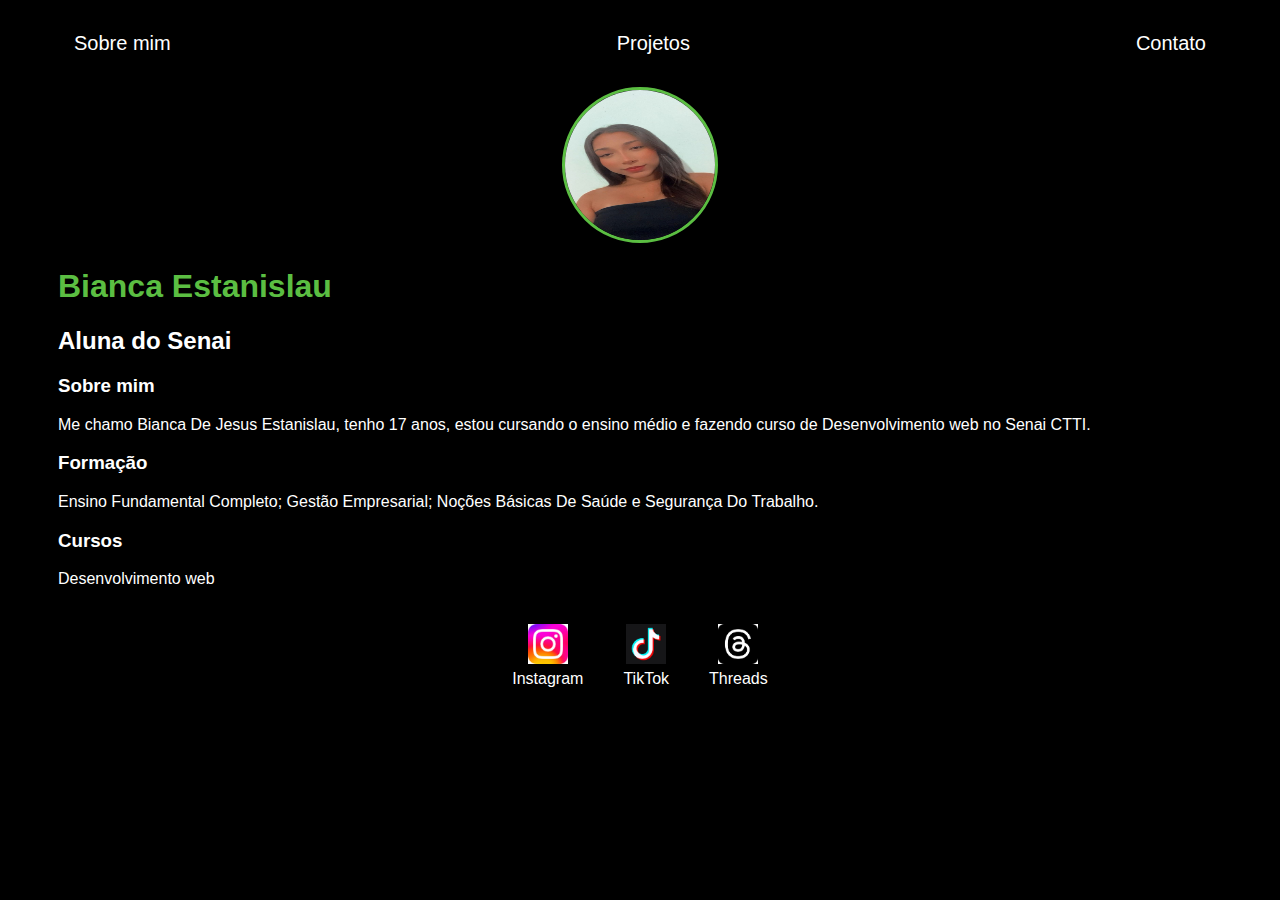
<file: index.html>
<!DOCTYPE html>
<html lang="en">

<head>
    <meta charset="UTF-8">
    <meta http-equiv="X-UA-Compatible" content="IE=edge">
    <meta name="viewport" content="width=device-width, initial-scale=1.0">
    <title>Bianca De Jesus Estanislau</title>
    <link rel="stylesheet" href="style.css">
</head>

<body>
    <div class="container">
        <nav>
            <ul>
                <li>
                    <a href="index.html">Sobre mim</a>
                </li>
                <li>
                    <a href="projetos.html">Projetos</a>
                </li>
                <li>
                    <a href="contato.html">Contato</a>
                </li>
            </ul>
        </nav>

        <header>
            <div class="center">
                <img src="bianca.jpeg"></img>
            </div>
            <h1>Bianca Estanislau</h1>
            <h2>Aluna do Senai</h2>
        </header>

        <main>
            <section>
                <h3>Sobre mim</h3>
                <p>
                   Me chamo Bianca De Jesus Estanislau, tenho 17 anos, estou cursando o 
                    ensino médio e fazendo curso de Desenvolvimento web no Senai CTTI.
                </p>
            </section>
            <section>
                <h3>Formação</h3>
                <p>
                   Ensino Fundamental Completo;
                   Gestão Empresarial;
                   Noções Básicas De Saúde e Segurança Do Trabalho.

                </p>
            </section>
            <section>
                <h3>Cursos</h3>
                <p>
                    Desenvolvimento web 
                </p>
            </section>
        </main>

        <footer>
            <a href="https://www.instagram.com/_biiianca_?igsh=MXdkaGVmYWJydXJvMA%3D%3D&utm_source=qr" target="_blank" rel="noopener noreferrer">
                <img src="instagram.jfif"></img>
                <p>Instagram</p>
            </a>
            <a href="https://www.tiktok.com/@_biiianca?_t=8nMX1F1lnz3&_r=1" target="_blank" rel="noopener noreferrer">
                <img src="tiktok.jfif"></img>
                <p>TikTok</p>
            </a>
            <a href="https://www.threads.net/@_biiianca_" target="_blank" rel="noopener noreferrer">
                <img src="threads.png"></img>
                <p>Threads</p>
            </a>
        </footer>
    </div>

</body>

</html>
</file>
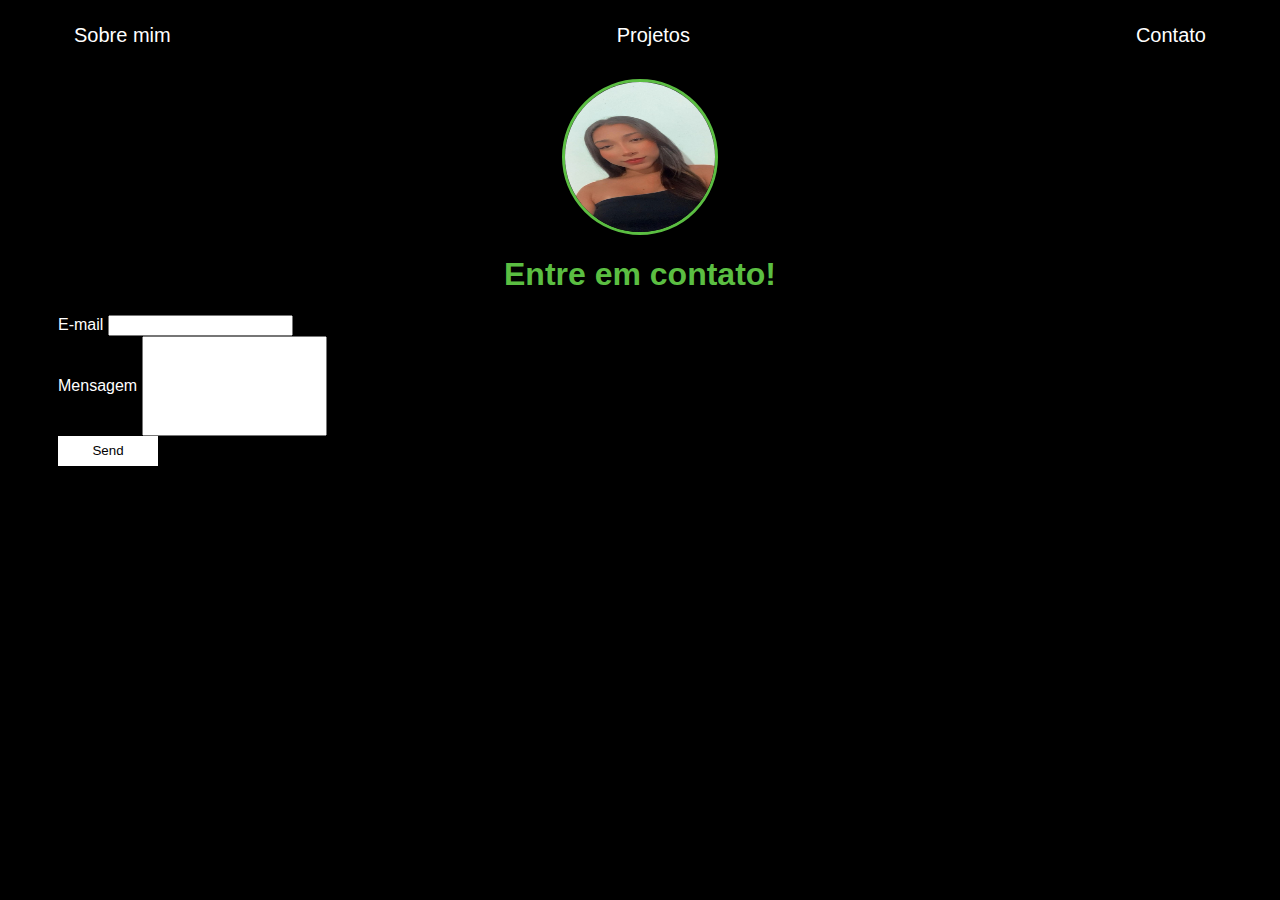
<file: contato.html>
<html lang="en">

    <head>
        <meta charset="UTF-8">
        <meta http-equiv="X-UA-Compatible" content="IE=edge">
        <meta name="viewport" content="width=device-width, initial-scale=1.0">
        <title>Contato</title>
        <link rel="stylesheet" href="style.css">
    </head>

    <body>
        <div class="container">
            <nav>
                <ul>
                    <li>
                        <a href="index.html">Sobre mim</a>
                    </li>
                    <li>
                        <a href="projetos.html">Projetos</a>
                    </li>
                    <li>
                        <a href="contato.html">Contato</a>
                    </li>
                </ul>
            </nav>

            <header class="center">
                <div>
                    <img src="bianca.jpeg"></img>
                </div>
                <h1>Entre em contato!</h1>
            </header>
            <form class="contact-form" action="" method="POST">
                <div>
                    <label for="email">E-mail</label>
                    <input type="email" name="email" required>
                </div>
                <div>
                    <label for="message">Mensagem</label>
                    <input type="text" id="message" name="message" required>
                </div>
                <button type="submit">Send</button>
                <input type="hidden" name="_next" value="">
                <input type="hidden" name="_subject" value="New submission!">
            </form>
        </div>
    </body
</file>
<file: style.css>
body {
    color: white;
    background-color: black;
    font-family: Arial, Helvetica, sans-serif;
}

ul {
    display: flex;
    justify-content: space-between;
    list-style-type: none;
    align-items: center;
    padding: 16px;
}

a {
    color: white;
    text-decoration: none;
}

header img {
    width: 150px;
    height: 150px;
    border-radius: 50%;
    border: 3px solid #5BBE42;
}

.center {
    text-align: center;
}

h1 {
    color: #5BBE42;
}

footer img {
    width: 40px;
    height: 40px;
}

footer {
    display: flex;
    justify-content: center;
}

footer a {
    margin: 20px;
    text-align: center;
}

footer p {
    margin-top: 2px;
}

.container {
    padding: 0px 50px;
}

nav a {
    font-size: 20px;
}

nav a:hover {
    color: #5BBE42;
}

.contato input{
    width: 100%;
    padding: 8px 0;
    margin: 8px 0;
}

.contact-form input[type=text] {
    height: 100px;
}

button {
    color: black;
    background-color: white;
    border: none;
    width: 100px;
    height: 30px;
}
</file>
